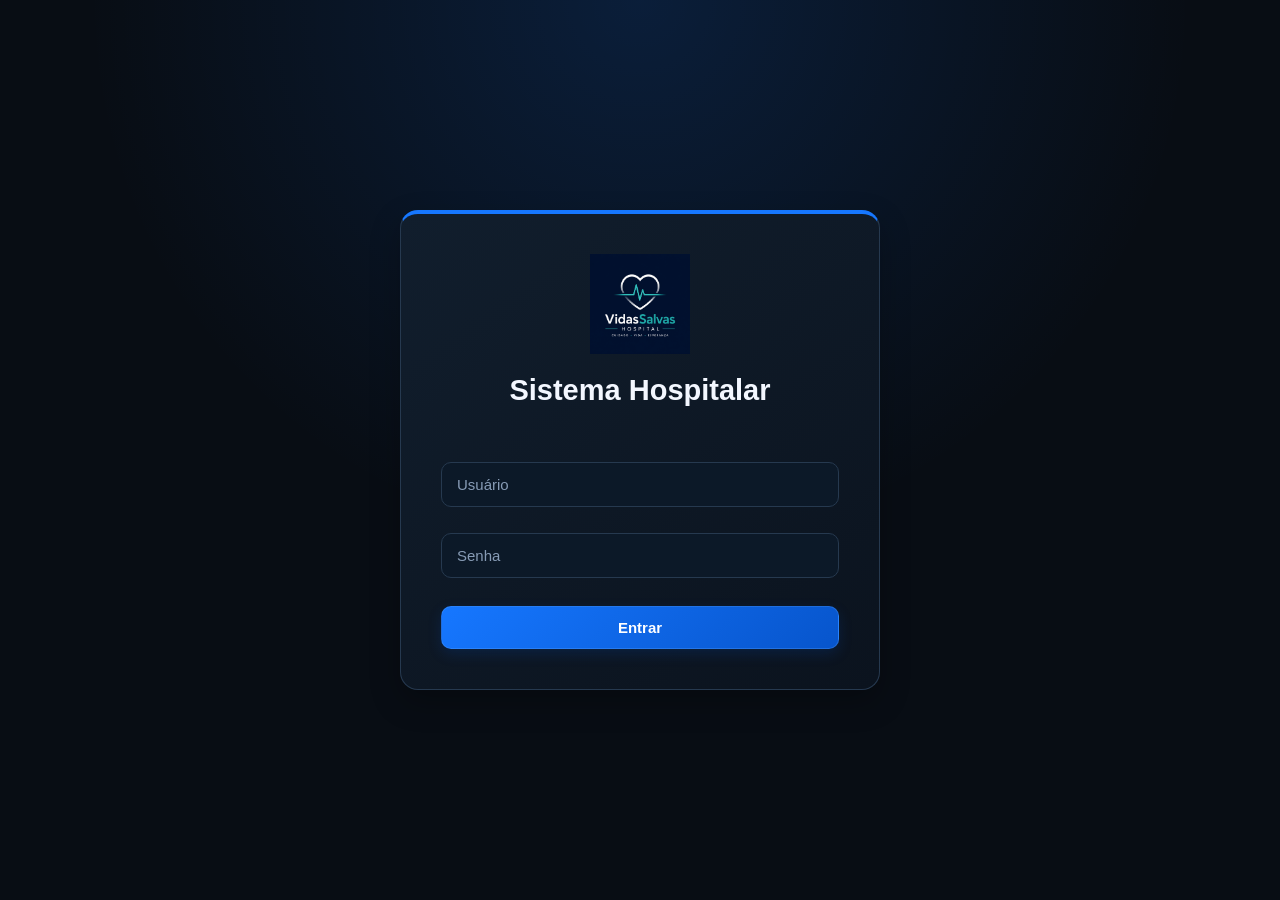
<file: frontend/index.html>
<!DOCTYPE html>
<html lang="pt-br">

<head>
  <meta charset="UTF-8">
  <meta name="viewport" content="width=device-width, initial-scale=1.0">

  <title>Sistema Hospitalar</title>

  <link rel="stylesheet" href="css/style.css">
</head>

<body>

<div class="container">

  <h2 class="titulo">

    <img
      src="logo ospital.png"
      alt="Logo Hospital"
      class="logo"
    >

    Sistema Hospitalar

  </h2>

  <input
    id="usuario"
    placeholder="Usuário"
  >

  <input
    id="senha"
    type="password"
    placeholder="Senha"
  >

  <button onclick="login()">
    Entrar
  </button>

</div>

<script>

function login() {

  fetch("http://localhost:3000/login", {

    method: "POST",

    headers: {
      "Content-Type": "application/json"
    },

    body: JSON.stringify({

      usuario: document.getElementById("usuario").value,

      senha: document.getElementById("senha").value

    })

  })

  .then(r => r.json())

  .then(data => {

    if (data.tipo === "triagem") {
      location.href = "triagem.html";
    }

    if (data.tipo === "medico") {
      location.href = "medico.html";
    }

    if (data.tipo === "atendimento") {
      location.href = "atendimento.html";
    }

  })

  .catch(error => {

    console.error("Erro:", error);

    alert("Erro ao conectar com o servidor.");

  });

}

 // Atalho secreto: Ctrl + Alt + A rediresiona para admin2.html
 window.addEventListener("keydown", function(e) {
  if (e.ctrlKey && e.altKey && (e.key === "a" || e.key === "A")) {
    e.preventDefault();
    window.location.href = "admin.html";
  }
 });
</script>

</body>
</html>
</file>
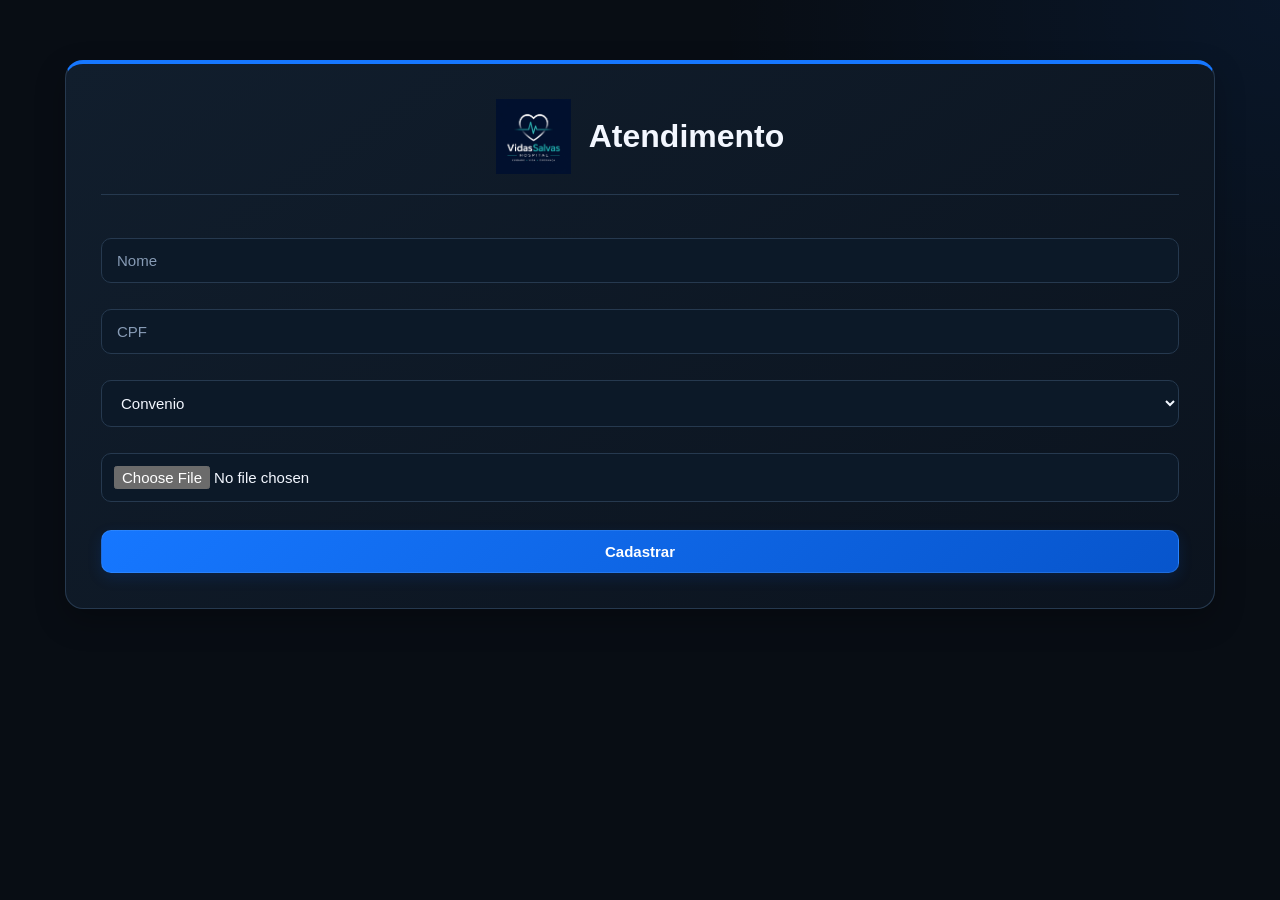
<file: frontend/atendimento.html>
<!DOCTYPE html>
<html lang="pt-br">

<head>
  <meta charset="UTF-8">
  <meta name="viewport" content="width=device-width, initial-scale=1.0">
  <title>Atendimento</title>

  <link rel="stylesheet" href="css/style.css">
</head>

<body>

<div class="container">

  <h2 class="titulo">
    <img src="logo ospital.png" alt="Logo Hospital" class="logo">
    Atendimento
  </h2>

  <input id="nome" placeholder="Nome">

  <input id="cpf" placeholder="CPF">

  <select id="tipo">
    <option>Convenio</option>
    <option>Particular</option>
  </select>

  <input type="file" id="foto">

  <button onclick="cadastrar()">Cadastrar</button>

</div>

<script>

function cadastrar() {

  fetch("http://localhost:3000/atendimento", {

    method: "POST",

    headers: {
      "Content-Type": "application/json"
    },

    body: JSON.stringify({
      nome: document.getElementById("nome").value,
      cpf: document.getElementById("cpf").value,
      tipo: document.getElementById("tipo").value
    })

  })
  .then(r => r.json())
  .then(() => {
    alert("Paciente enviado para triagem");

    document.getElementById("nome").value = "";
    document.getElementById("cpf").value = "";
  })
  .catch(error => {
    console.error("Erro:", error);
    alert("Erro ao cadastrar paciente.");
  });

}

</script>

</body>
</html>
</file>
<file: frontend/css/style.css>
/* =========================================================
   SENTINELA — SISTEMA HOSPITALAR
   TEMA MODERNO DARK
========================================================= */

:root {
    color-scheme: dark;

    --fundo: #080d14;
    --fundo-secundario: #0c1420;
    --painel: #101b29;
    --painel-hover: #16263a;
    --campo: #0c1928;

    --azul: #1677ff;
    --azul-claro: #45a0ff;
    --azul-escuro: #0755cc;

    --texto: #f3f7ff;
    --texto-secundario: #bac9dc;
    --texto-suave: #879bb5;

    --borda: #26394f;
    --verde: #10b981;
    --amarelo: #f5b942;
    --vermelho: #ef4444;

    --raio: 14px;
    --sombra: 0 12px 30px rgba(0, 0, 0, 0.25);
}

/* =========================================================
   RESET E CONFIGURAÇÕES GERAIS
========================================================= */

* {
    margin: 0;
    padding: 0;
    box-sizing: border-box;
}

html {
    min-height: 100%;
    scroll-behavior: smooth;
}

body {
    min-height: 100vh;
    padding: 30px 15px;

    font-family: "Segoe UI", Arial, sans-serif;
    font-size: 15px;
    line-height: 1.5;

    color: var(--texto);

    background:
        radial-gradient(
            circle at top right,
            rgba(22, 119, 255, 0.09),
            transparent 36%
        ),
        var(--fundo);
}

h1,
h2,
h3,
h4 {
    color: var(--texto);
    line-height: 1.3;
}

p {
    color: var(--texto-secundario);
}

a {
    color: var(--azul-claro);
    text-decoration: none;
    transition: color 0.2s ease;
}

a:hover {
    color: #91caff;
}

img {
    max-width: 100%;
}

hr {
    margin: 35px 0;
    border: none;
    border-top: 1px solid var(--borda);
}

/* =========================================================
   CONTAINER PRINCIPAL
========================================================= */

.container {
    width: 92%;
    max-width: 1200px;
    margin: 30px auto;
    padding: 35px;

    background: linear-gradient(
        145deg,
        #111e2d,
        #0b131e
    );

    border: 1px solid var(--borda);
    border-top: 4px solid var(--azul);
    border-radius: 18px;

    box-shadow: var(--sombra);

    animation: aparecer 0.4s ease;
}

/* =========================================================
   TÍTULOS E LOGO
========================================================= */

.titulo {
    display: flex;
    align-items: center;
    justify-content: center;
    gap: 18px;

    margin-bottom: 35px;
    padding-bottom: 20px;

    color: var(--texto);
    font-size: 32px;
    font-weight: 700;

    border-bottom: 1px solid var(--borda);
}

.logo {
    width: 75px;
    height: 75px;
    object-fit: contain;
}

h2 {
    color: var(--texto);
}

h3 {
    margin-bottom: 20px;
    color: var(--azul-claro);
    font-size: 25px;
}

/* =========================================================
   CAMPOS DE FORMULÁRIO
========================================================= */

label {
    display: block;
    margin-bottom: 7px;

    color: var(--texto-secundario);
    font-weight: 600;
}

input,
select,
textarea {
    width: 100%;
    margin-top: 8px;
    margin-bottom: 18px;
    padding: 13px 15px;

    color: var(--texto);
    background: var(--campo);

    border: 1px solid var(--borda);
    border-radius: 10px;

    font-family: inherit;
    font-size: 15px;

    transition:
        border-color 0.2s ease,
        box-shadow 0.2s ease,
        background 0.2s ease;
}

input::placeholder,
textarea::placeholder {
    color: var(--texto-suave);
}

input:hover,
select:hover,
textarea:hover {
    border-color: #3b5c80;
}

input:focus,
select:focus,
textarea:focus {
    outline: none;
    border-color: var(--azul);

    background: #102137;

    box-shadow: 0 0 0 3px rgba(22, 119, 255, 0.16);
}

select option {
    color: var(--texto);
    background: var(--painel);
}

textarea {
    min-height: 120px;
    resize: vertical;
}

input[type="checkbox"],
input[type="radio"] {
    width: auto;
    margin: 0 8px 0 0;
    accent-color: var(--azul);
}

input[type="file"] {
    padding: 12px;
    background: var(--campo);
    cursor: pointer;
}

input[type="date"],
input[type="time"] {
    color-scheme: dark;
}

/* =========================================================
   BOTÕES
========================================================= */

button {
    width: 100%;
    margin-top: 10px;
    padding: 12px 17px;

    color: #ffffff;
    background: linear-gradient(
        135deg,
        var(--azul),
        var(--azul-escuro)
    );

    border: 1px solid rgba(99, 170, 255, 0.25);
    border-radius: 10px;

    font-family: inherit;
    font-size: 15px;
    font-weight: 700;

    cursor: pointer;

    box-shadow: 0 5px 14px rgba(0, 85, 204, 0.18);

    transition:
        background 0.2s ease,
        border-color 0.2s ease,
        transform 0.2s ease;
}

button:hover {
    background: linear-gradient(
        135deg,
        #328aff,
        #0860dc
    );

    border-color: var(--azul-claro);
    transform: translateY(-1px);
}

button:active {
    transform: translateY(0);
}

button:disabled {
    opacity: 0.55;
    cursor: not-allowed;
    transform: none;
}

button:focus-visible,
a:focus-visible,
input:focus-visible,
select:focus-visible,
textarea:focus-visible {
    outline: 2px solid var(--azul-claro);
    outline-offset: 3px;
}

.btn-secundario {
    color: var(--texto);
    background: #1a2b40;
    border-color: #344c68;
    box-shadow: none;
}

.btn-secundario:hover {
    background: #263e59;
}

.btn-perigo {
    background: #a92836;
}

.btn-perigo:hover {
    background: #c93645;
}

/* =========================================================
   TABELAS
========================================================= */

table {
    width: 100%;
    border-collapse: collapse;

    color: var(--texto-secundario);
    background: rgba(7, 13, 21, 0.55);

    border: 1px solid var(--borda);
    border-radius: 10px;
    overflow: hidden;
}

thead {
    background: #17283e;
}

th {
    color: var(--texto);
    font-weight: 700;
    text-align: left;
}

th,
td {
    padding: 13px 15px;
    border-bottom: 1px solid var(--borda);
}

tbody tr {
    transition: background 0.2s ease;
}

tbody tr:hover {
    background: rgba(22, 119, 255, 0.08);
}

tbody tr:last-child td {
    border-bottom: none;
}

/* =========================================================
   LISTAS DE TRIAGENS E MEDICAÇÕES
========================================================= */

#triagens,
#listaMedicacoes {
    display: grid;
    grid-template-columns: repeat(
        auto-fit,
        minmax(min(100%, 320px), 1fr)
    );
    gap: 20px;
    margin-top: 20px;
}

/* =========================================================
   CARDS
========================================================= */

.card {
    margin: 5px;
    padding: 22px;

    background: linear-gradient(
        145deg,
        #132235,
        #0d1724
    );

    border: 1px solid var(--borda);
    border-left: 4px solid var(--azul);
    border-radius: 15px;

    box-shadow: 0 6px 20px rgba(0, 0, 0, 0.18);

    transition:
        transform 0.2s ease,
        border-color 0.2s ease,
        box-shadow 0.2s ease;
}

.card:hover {
    transform: translateY(-3px);
    border-color: #345579;
    box-shadow: var(--sombra);
}

.card h3 {
    margin-bottom: 15px;
    color: var(--azul-claro);
    font-size: 22px;
}

.card p {
    margin: 10px 0;
    color: var(--texto-secundario);
    line-height: 1.6;
}

.card b {
    color: var(--texto);
}

/* =========================================================
   BOTÃO ATENDER
========================================================= */

.card button {
    margin-top: 15px;
    background: linear-gradient(
        135deg,
        #0d9b70,
        #08734f
    );
    border-color: rgba(16, 185, 129, 0.3);
    box-shadow: none;
}

.card button:hover {
    background: linear-gradient(
        135deg,
        #10b981,
        #07845c
    );
}

/* =========================================================
   CLASSIFICAÇÃO DE RISCO
========================================================= */

.verde,
.amarelo,
.vermelho {
    display: inline-block;
    padding: 7px 14px;
    border-radius: 30px;

    font-size: 13px;
    font-weight: 700;
    text-transform: uppercase;
}

.verde {
    color: #6ee7b7;
    background: rgba(16, 185, 129, 0.15);
    border: 1px solid rgba(16, 185, 129, 0.4);
}

.amarelo {
    color: #fcd36b;
    background: rgba(245, 185, 66, 0.14);
    border: 1px solid rgba(245, 185, 66, 0.4);
}

.vermelho {
    color: #fca5a5;
    background: rgba(239, 68, 68, 0.15);
    border: 1px solid rgba(239, 68, 68, 0.4);
}

/* =========================================================
   RESULTADO DA TRIAGEM
========================================================= */

#resultado {
    margin: 15px 0;
    padding: 14px;

    border-radius: 10px;
    text-align: center;

    font-size: 16px;
    font-weight: 700;
}

#resultado.verde {
    color: #6ee7b7;
    background: rgba(16, 185, 129, 0.12);
    border: 1px solid var(--verde);
}

#resultado.amarelo {
    color: #fcd36b;
    background: rgba(245, 185, 66, 0.12);
    border: 1px solid var(--amarelo);
}

#resultado.vermelho {
    color: #fca5a5;
    background: rgba(239, 68, 68, 0.12);
    border: 1px solid var(--vermelho);
}

/* =========================================================
   FILA DE PACIENTES
========================================================= */

.pacientes-fila {
    margin-bottom: 28px;
    padding: 20px;

    background: var(--painel);
    border: 1px solid var(--borda);
    border-radius: 14px;
}

.pacientes-fila h3 {
    display: flex;
    align-items: center;
    justify-content: space-between;
    gap: 15px;

    margin-top: 0;
    color: var(--texto);
}

.pacientes-fila h3 span {
    color: var(--texto-suave);
    font-size: 13px;
    font-weight: 400;
}

.fila-item {
    display: flex;
    align-items: center;
    justify-content: space-between;
    gap: 15px;

    margin-bottom: 10px;
    padding: 14px 16px;

    background: #0c1725;
    border: 1px solid var(--borda);
    border-radius: 10px;

    transition: background 0.2s ease;
}

.fila-item:hover {
    background: var(--painel-hover);
}

.fila-item strong {
    color: var(--texto);
    font-size: 16px;
}

.fila-item small {
    color: var(--texto-suave);
    font-size: 12px;
}

/* =========================================================
   BOTÕES DA TV
========================================================= */

.btn-tv {
    width: auto;
    margin-top: 0;
    padding: 9px 15px;

    color: #a7f3d0;
    background: #064e3b;
    border-color: #087c5b;

    border-radius: 8px;
    font-size: 14px;
    box-shadow: none;
}

.btn-tv:hover {
    background: #08734f;
}

.btn-abrir-tv {
    width: auto;
    margin-top: 0;
    padding: 10px 16px;

    color: #dbeafe;
    background: #123d70;
    border-color: #245e9f;

    border-radius: 8px;
    font-size: 14px;
    box-shadow: none;
}

.btn-abrir-tv:hover {
    background: #1754a0;
}

/* =========================================================
   CONSULTÓRIO
========================================================= */

.consultorio-input {
    display: flex;
    align-items: center;
    gap: 10px;

    margin-bottom: 20px;
    padding: 12px 15px;

    background: var(--painel);
    border: 1px solid var(--borda);
    border-radius: 10px;
}

.consultorio-input label {
    margin: 0;
    color: var(--texto-secundario);
    font-weight: 700;
}

.consultorio-input input {
    width: 85px;
    margin: 0;
    padding: 8px;

    color: var(--texto);
    text-align: center;
    font-size: 18px;
    font-weight: 700;
}

/* =========================================================
   MENSAGENS DE STATUS
========================================================= */

.alerta,
.mensagem {
    margin: 12px 0;
    padding: 12px 15px;
    border: 1px solid var(--borda);
    border-radius: 9px;
}

.sucesso {
    color: #6ee7b7;
    background: rgba(16, 185, 129, 0.1);
    border-color: rgba(16, 185, 129, 0.35);
}

.erro {
    color: #fca5a5;
    background: rgba(239, 68, 68, 0.1);
    border-color: rgba(239, 68, 68, 0.35);
}

.aviso {
    color: #fcd36b;
    background: rgba(245, 185, 66, 0.1);
    border-color: rgba(245, 185, 66, 0.35);
}

/* =========================================================
   LOGIN
   Mantém o layout centralizado existente
========================================================= */

body:has(#usuario) {
    display: flex;
    justify-content: center;
    align-items: center;

    padding: 20px;

    background:
        radial-gradient(
            circle at top,
            rgba(22, 119, 255, 0.16),
            transparent 50%
        ),
        var(--fundo);
}

body:has(#usuario) .container {
    width: 100%;
    max-width: 480px;
    margin: auto;
    padding: 40px;

    border-top: 4px solid var(--azul);
}

body:has(#usuario) .titulo {
    flex-direction: column;
    margin-bottom: 25px;

    color: var(--texto);
    font-size: 29px;
    text-align: center;

    border-bottom: none;
}

body:has(#usuario) .logo {
    width: 100px;
    height: 100px;
}

/* =========================================================
   ACESSIBILIDADE
========================================================= */

:focus-visible {
    outline: 2px solid var(--azul-claro);
    outline-offset: 3px;
}

::selection {
    color: white;
    background: #155fc0;
}

/* =========================================================
   RESPONSIVIDADE
========================================================= */

@media (max-width: 700px) {
    body {
        padding: 10px;
    }

    .container {
        width: 100%;
        margin: 15px auto;
        padding: 20px;
    }

    .titulo {
        flex-direction: column;
        gap: 12px;

        font-size: 25px;
        text-align: center;
    }

    .logo {
        width: 65px;
        height: 65px;
    }

    #triagens,
    #listaMedicacoes {
        grid-template-columns: 1fr;
    }

    .fila-item {
        flex-direction: column;
        align-items: stretch;
    }

    .fila-item .btn-tv,
    .fila-item .btn-abrir-tv {
        width: 100%;
    }

    .consultorio-input {
        flex-wrap: wrap;
    }

    table {
        display: block;
        overflow-x: auto;
        white-space: nowrap;
    }
}

/* =========================================================
   ANIMAÇÃO
========================================================= */

@keyframes aparecer {
    from {
        opacity: 0;
        transform: translateY(12px);
    }

    to {
        opacity: 1;
        transform: translateY(0);
    }
}

@media (prefers-reduced-motion: reduce) {
    *,
    *::before,
    *::after {
        scroll-behavior: auto !important;
        animation-duration: 0.01ms !important;
        transition-duration: 0.01ms !important;
    }
}
</file>
